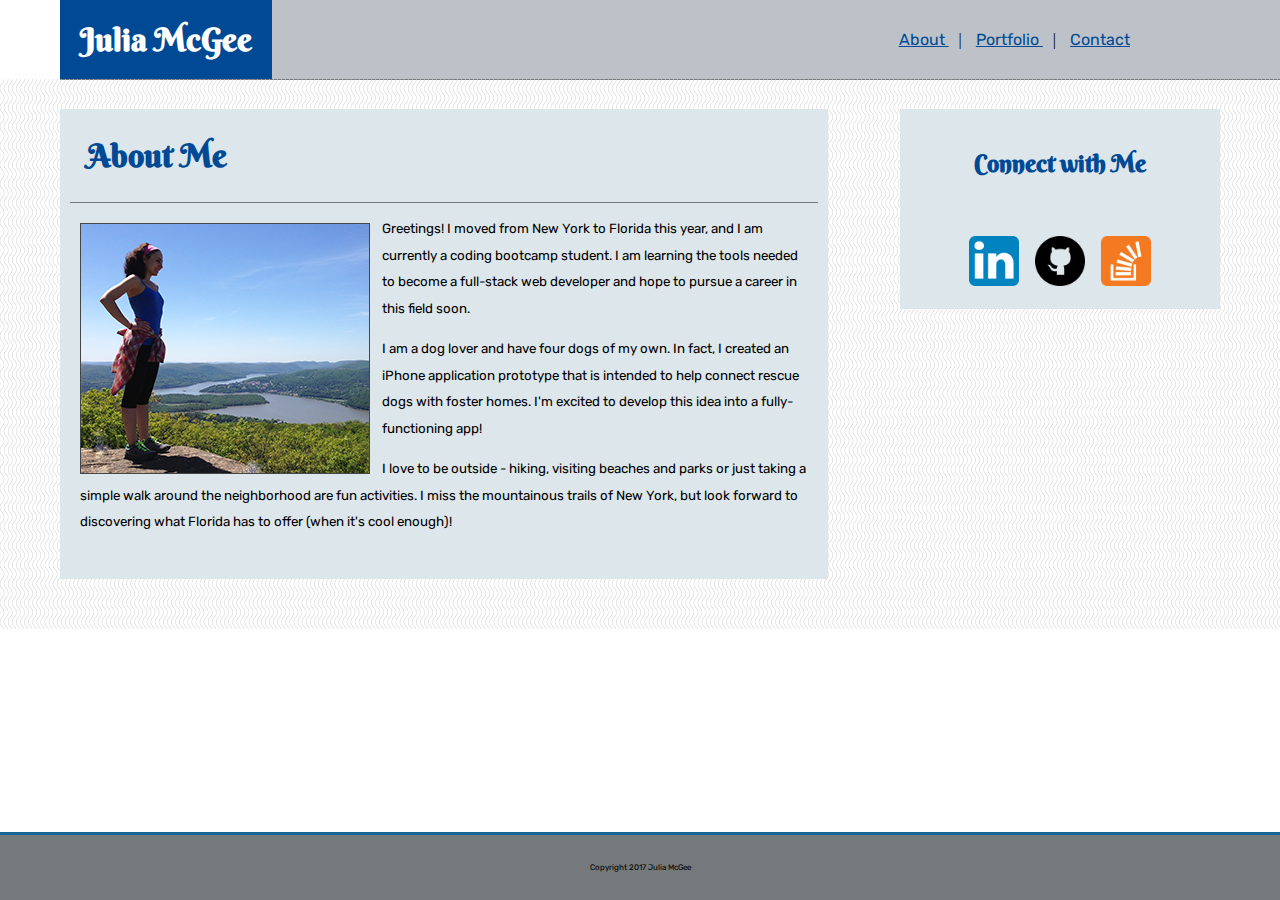
<file: index.html>
<!DOCTYPE html>
<html lang="en">
<head>
    <meta charset="UTF-8">
    <meta name="viewport" content="width=device-width, initial-scale=1.0">
    <meta http-equiv="X-UA-Compatible" content="ie=edge">
    <title>Julia McGee</title>
    <link href="https://fonts.googleapis.com/css?family=Berkshire+Swash|Rubik" rel="stylesheet">    
    <link rel="stylesheet" type="text/css" href="assets/css/style.css">
</head>  
<body>   
<header>
    <div class="header-name">
    <h1 class="header-name-style">Julia McGee</h1>
    </div>
    <nav class="nav-bar">
            <a class="nav-bar-a" href="../Basic-Portfolio/index.html"> About </a> |
            <a class="nav-bar-a" href="../Basic-Portfolio/portfolio.html"> Portfolio </a> |
            <a class="nav-bar-a" href="../Basic-Portfolio/contact.html"> Contact </a>
    </nav>
</header>

<div class="clearfloat"></div>

<div class="body-container">
    <section class="column1">
        <div class="about-me-header">
            <h1 class="about-me"> About Me </h1>
        </div>
        <img class="profile-picture" src="assets/images/juliamountain.png" alt="Julia profile picture"/>
        <p class="about-me-text">Greetings! I moved from New York to Florida this year, and I am currently a coding bootcamp student. I am learning the tools needed to become a full-stack web developer and hope to pursue a career in this field soon.
        </p>
        <p class="about-me-text">I am a dog lover and have four dogs of my own. In fact, I created an iPhone application prototype that is intended to help connect rescue dogs with foster homes. I'm excited to develop this idea into a fully-functioning app! 
         </p>
         <p class="about-me-text">I love to be outside - hiking, visiting beaches and parks or just taking a simple walk around the neighborhood are fun activities. I miss the mountainous trails of New York, but look forward to discovering what Florida has to offer (when it's cool enough)!
    </section>
    <aside>
            <h2 class="connect-with-me"> Connect with Me </h2>
            <div class="social-media-logos">
                <img class="social-media-images" src="assets/images/linkedin.png" alt="LinkedIn logo" height="50px" width="50px"/>
                <img class="social-media-images" src="assets/images/github1.png" alt="Github logo" height="50px" width="50px"/>
                <img class="social-media-images" src="assets/images/stackoverflow.png" alt="Stack Overflow logo" height="50px" width="50px"/>
            </div>
    </aside>
</div>
<div class="clear-float"></div>
<footer>
    <p class="footer-text"> Copyright 2017 Julia McGee </p>
</footer>
    
</body>
</html>
</file>
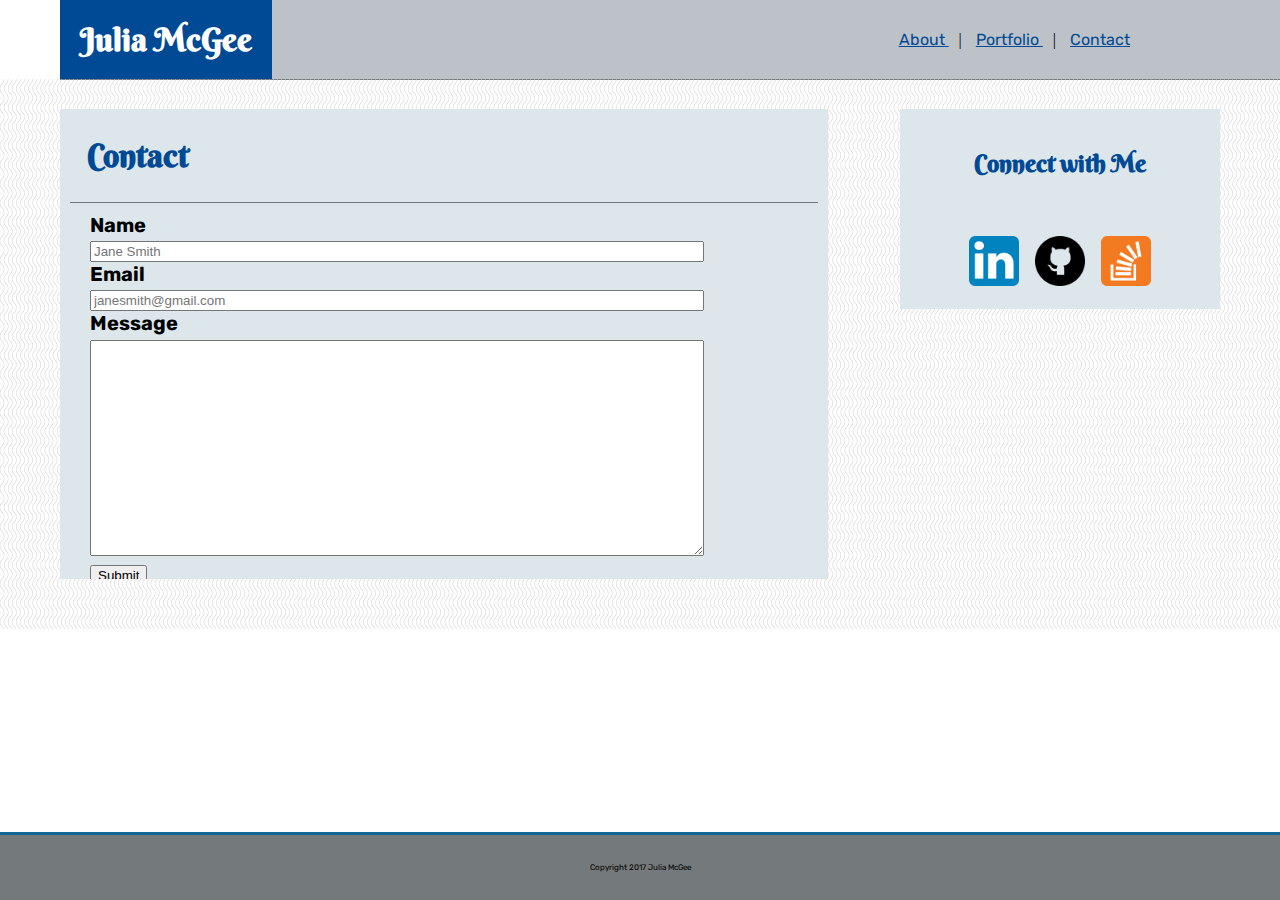
<file: contact.html>
<!DOCTYPE html>
<html lang="en">
<head>
    <meta charset="UTF-8">
    <meta name="viewport" content="width=device-width, initial-scale=1.0">
    <meta http-equiv="X-UA-Compatible" content="ie=edge">
    <title>Julia McGee</title>
    <link href="https://fonts.googleapis.com/css?family=Berkshire+Swash|Rubik" rel="stylesheet">    
    <link rel="stylesheet" type="text/css" href="assets/css/style.css">
</head>  
<body>   
<header>
    <div class="header-name">
    <h1 class="header-name-style">Julia McGee</h1>
    </div>
    <nav class="nav-bar">
            <a class="nav-bar-a" href="../Basic-Portfolio/index.html"> About </a> |
            <a class="nav-bar-a" href="../Basic-Portfolio/portfolio.html"> Portfolio </a> |
            <a class="nav-bar-a" href="../Basic-Portfolio/contact.html"> Contact </a>
    </nav>
</header>

<div class="clearfloat"></div>

<div class="body-container">
    <section class="column1">
        <div class="contact-me-header">
            <h1 class="about-me"> Contact </h1>
        </div>
            <div>
                <form>
                    <label>Name</label>
                    <br>
                    <input name="name" placeholder="Jane Smith" type="text">
                    <br>
                    <label>Email</label>
                    <br>
                    <input name="label" placeholder="janesmith@gmail.com" type="text">
                    <br>
                    <label>Message</label>
                    <br>
                    <textarea cols="10" name="message" placeholder="Type message here." rows="14">
                    </textarea>
                    <br>
                    <input id="submit" type="submit" value="Submit">
                </form>
            </div>
    </section>
    <aside>
            <h2 class="connect-with-me"> Connect with Me </h2>
            <div class="social-media-logos">
                <img class="social-media-images" src="assets/images/linkedin.png" alt="LinkedIn logo" height="50px" width="50px"/>
                <img class="social-media-images" src="assets/images/github1.png" alt="Github logo" height="50px" width="50px"/>
                <img class="social-media-images" src="assets/images/stackoverflow.png" alt="Stack Overflow logo" height="50px" width="50px"/>
            </div>
    </aside>
</div>
<div class="clear-float"></div>
<footer>
    <p class="footer-text"> Copyright 2017 Julia McGee </p>
</footer>
</file>
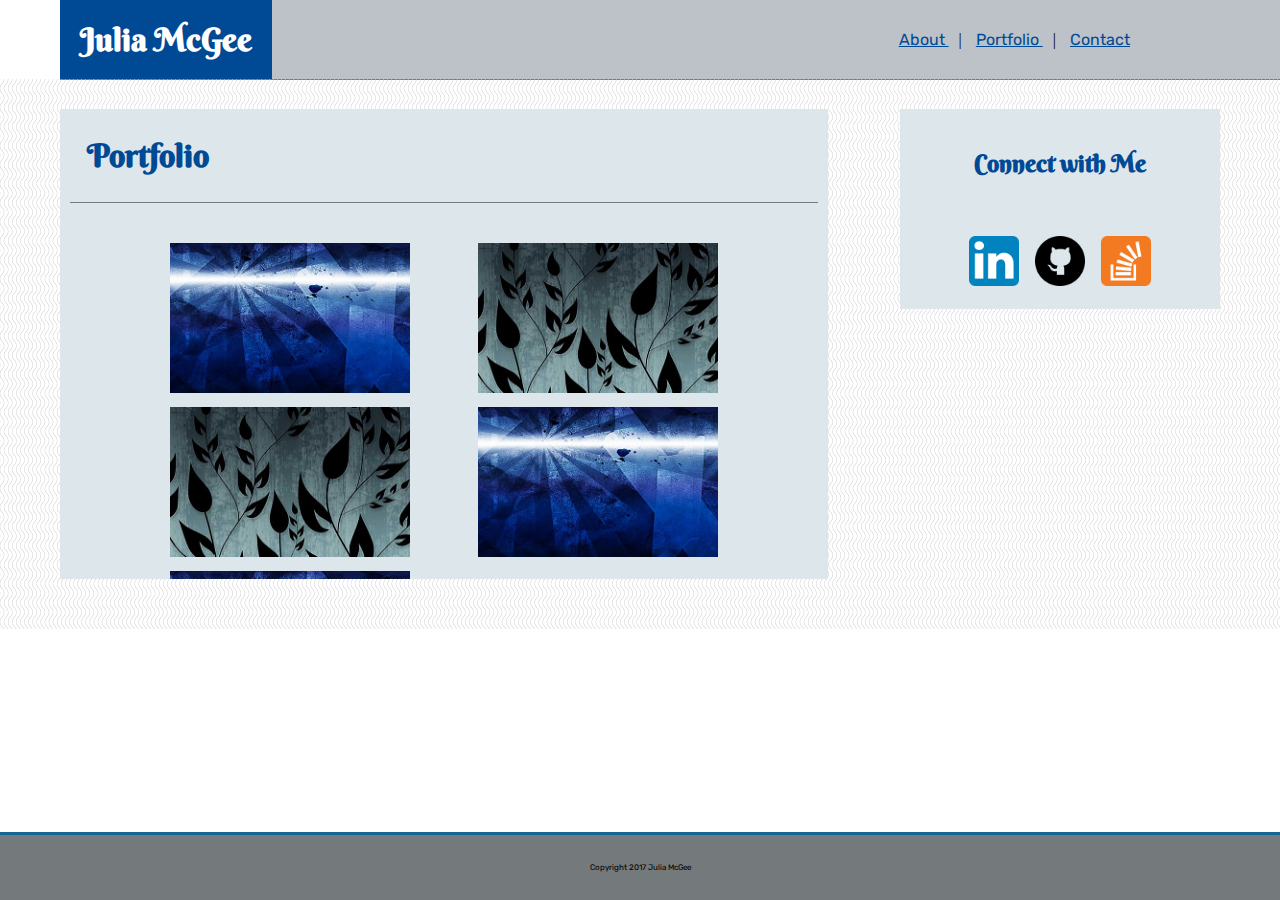
<file: portfolio.html>
<!DOCTYPE html>
<html lang="en">
<head>
    <meta charset="UTF-8">
    <meta name="viewport" content="width=device-width, initial-scale=1.0">
    <meta http-equiv="X-UA-Compatible" content="ie=edge">
    <title>Portfolio</title>
    <link href="https://fonts.googleapis.com/css?family=Berkshire+Swash|Rubik" rel="stylesheet">    
    <link rel="stylesheet" type="text/css" href="assets/css/style.css">
</head>  
<body>   
<header>
    <div class="header-name">
    <h1 class="header-name-style">Julia McGee</h1>
    </div>
    <nav class="nav-bar">
            <a class="nav-bar-a" href="../Basic-Portfolio/index.html"> About </a> |
            <a class="nav-bar-a" href="../Basic-Portfolio/portfolio.html"> Portfolio </a> |
            <a class="nav-bar-a" href="../Basic-Portfolio/contact.html"> Contact </a>
    </nav>
</header>

<div class="clearfloat"></div>

<div class="body-container">
    <section class="column1-portfolio">
        <div class="portfolio-header">
        <h1 class="about-me"> Portfolio </h1>
        </div>
        <div class="port-pic-left-col">
            <div class="portfolio-photos">
            <img src="assets/images/blueabstract.jpg" alt="portfolio image blue">
            </div>
            <div class="portfolio-photos">
             <img src="assets/images/grayvines.jpg" alt="portfolio image gray" width="240px" height="150">
            </div>
            <div class="portfolio-photos">
            <img src="assets/images/blueabstract.jpg" alt="portfolio image blue">
            </div>
        </div>
        <div class="port-pic-right-col">
            <div class="portfolio-photos">
            <img src="assets/images/grayvines.jpg" alt="portfolio image gray" width="240px" height="150">
            </div>
            <div class="portfolio-photos">
            <img src="assets/images/blueabstract.jpg" alt="portfolio image blue">
            </div>
        </div>
    </section>

    <aside>
            <h2 class="connect-with-me"> Connect with Me </h2>
            <div class="social-media-logos">
                <img class="social-media-images" src="assets/images/linkedin.png" alt="LinkedIn logo" height="50px" width="50px"/>
                <img class="social-media-images" src="assets/images/github1.png" alt="Github logo" height="50px" width="50px"/>
                <img class="social-media-images" src="assets/images/stackoverflow.png" alt="Stack Overflow logo" height="50px" width="50px"/>
            </div>
    </aside>
</div>
<div class="clear-float"></div>
<footer>
    <p class="footer-text"> Copyright 2017 Julia McGee </p>
</footer>
    
</body>
</html>
</file>
<file: assets/css/style.css>
* {
    box-sizing: border-box;
  }

body {
    margin: 0;
    width: 100%;
    position: relative;
}

h1 {
    font-family: 'Berkshire Swash', cursive;
    margin: 0;
}

header {
    width: 100%;
    background-color:#BDC2C8;
    position: fixed;
    margin-left: 60px;
    border-bottom: solid #74797B .5px;
}

.header-name-style {
    background-color: #004A95;
    color: #fff;
    float: left;
    padding: 20px;
    margin-top: 0;
    margin-bottom: 0;
}

.nav-bar {
    list-style-type: none;
    float: right;
    position: relative;
    right: 200px;
    margin-top: 30px;
}

.nav-bar-a {
    display: inline;
    font-family: 'Rubik', sans-serif;
    color: #004A95;
    margin-right: 10px;
    margin-left: 10px;
}

.clearfloat {
    clear: both;
}

.about-me-header {
    border-bottom: solid #74797B 1.5px;
    margin-right: 10px;
    margin-left: 10px;
    padding: 7px;
}

.about-me {
    color: #004A95;
    padding: 20px;
    margin-top: 0;
    margin-bottom: 0;
    margin-left: -10px;
}

.body-container {
top: 79px;
background-image: url('../images/vertical-waves.png');
position: relative;
width: 100%;
height: 550px;
}

.column1 {
    position: relative;
    top: 30px;
    left: 60px;
    background-color: #DDE6EB;
    width: 60%;
    height: 470px;
    overflow: scroll;
    float: left;
}

.profile-picture {
    float: left;
    margin-top: 20px;
    margin-right: 12px;
    margin-bottom: 0px;
    margin-left: 20px;
    border: solid #444748 .5px; 
}

.about-me-text {
    line-height: 200%;
    font-family: 'Rubik', sans-serif;
    margin-top: 13px;
    margin-left: 20px;
    margin-right: 20px;
    font-size: 10pt; 
}
aside {
    display: flex;
    flex-wrap: wrap;
    width: 25%;
    height: 200px;
    float: right;
    background-color: #DDE6EB;
    position: relative;
    top: 30px;
    right: 60px;
}

.connect-with-me {
    font-family: 'Berkshire Swash', cursive;
    color: #004A95;
    padding: 20px;
    margin: auto;

}

.social-media-logos {
    margin: auto;
}

.social-media-images {
    margin-left: 6px;
    margin-right: 6px;
}

footer {
    width: 100%;
    background-color:#74797B;
    position: fixed;
    bottom: 0px;
    border-top: solid #146795 3px;
    margin: 0;
}

.footer-text {
    font-family: 'Rubik', sans-serif;
    font-size: 8px;
    text-align: center;
    padding: 20px;
}

form {
    font-family: 'Rubik', sans-serif;
    font-size: 20px;
    font-weight: bold;
}

label {
    margin-left: 30px;
}

input[type=text] {
    width: 80%;
    margin-left: 30px;
}

textarea {
    width: 80%;
    margin-top: 5px;
    margin-left: 30px;
}

input[type=submit] {
    margin-left: 30px;
}

.contact-me-header {
    border-bottom: solid #74797B 1.5px;
    margin-left: 10px;
    margin-right: 10px;
    margin-bottom: 10px;
    padding: 7px;
}

.portfolio-header {
    border-bottom: solid #74797B 1.5px;
    margin-left: 10px;
    margin-right: 10px;
    margin-bottom: 10px;
    padding: 7px;
}

.port-pic-left-col {
    float: left;
    position: relative;
    left: 100px;
    top: 20px;
}

.port-pic-right-col {
    float:right;
    position: relative;
    left: -100px;
    top: 20px;
}

.portfolio-photos {
    margin: 10px;
}

.column1-portfolio {
    position: relative;
    top: 30px;
    left: 60px;
    background-color: #DDE6EB;
    width: 60%;
    height: 470px;
    overflow: scroll;
    float: left;
}
</file>
